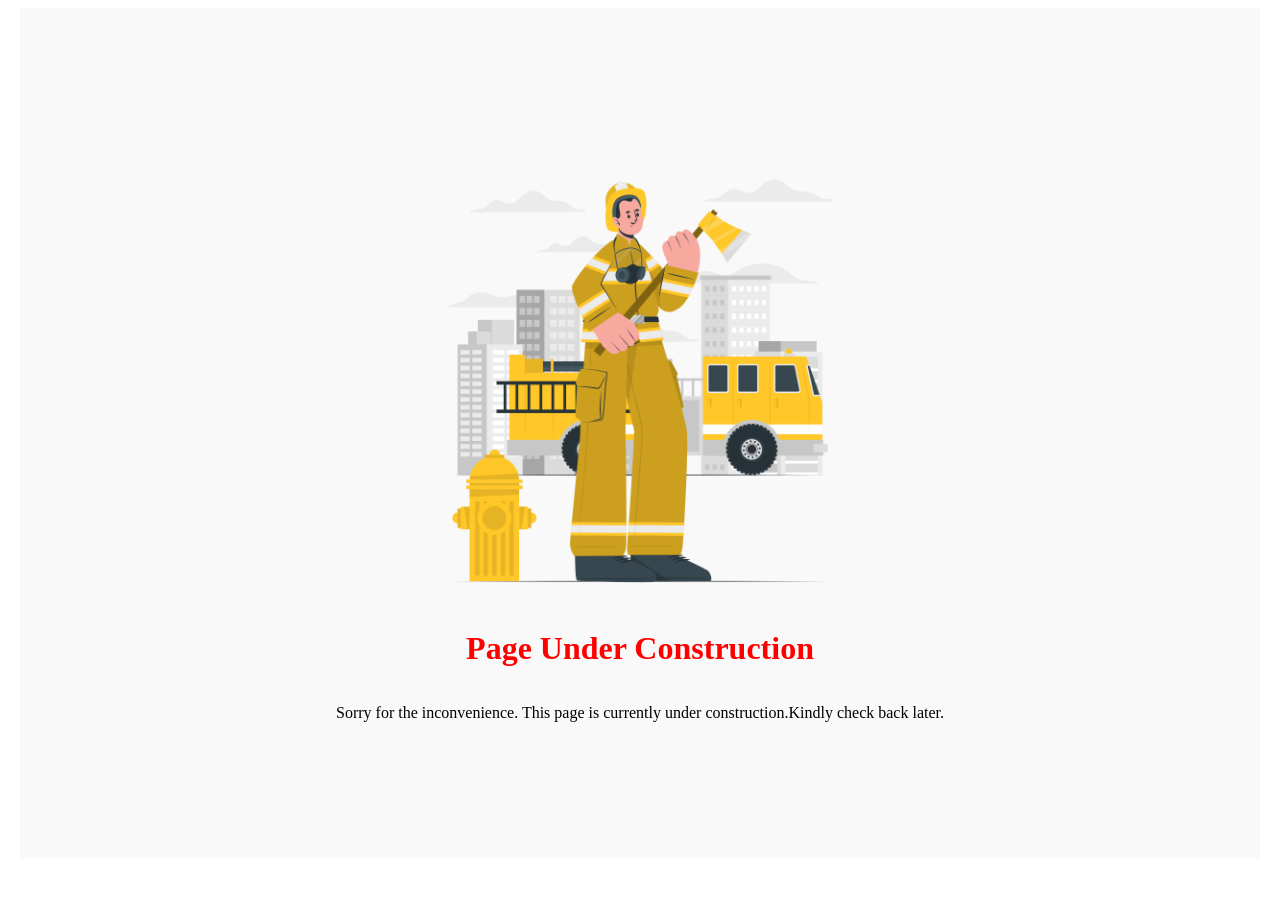
<file: gallery.html>
<!DOCTYPE html>
<html lang="en">
<head>
    <meta charset="UTF-8">
    <meta name="viewport" content="width=device-width, initial-scale=1.0">
    <title>Page Under Development</title>
      <link rel="icon" type="image/jpeg" href="idea.png" />
   
</head>
<style>
    .container {
    max-width: 1200px;
    margin: 0 auto;
    padding: 20px;
    background-color: #f9f9f9;
    height: 90vh;
    display: flex;   
    flex-direction: column;
    justify-content: center;
    align-items: center;
}

@media(max-width: 768px) {
    #heading{
        font-size: 1.5rem;
       
    }
    img{
        min-width: 300px;
    }
}
</style>
<body>
    <div class="container">
    <img id="construction-img" src="Firefighter-cuate.png" alt="Under Construction" style="display: flex; width: 40%; height: auto; margin: 0 auto;">
    <h1 id="heading" style="text-align: center; color: red;">Page Under Construction</h1>
    <p style="text-align: center;">Sorry for the inconvenience. This page is currently under construction.Kindly check back later.</p>

    </div>
    
</body>
</html>
</file>
